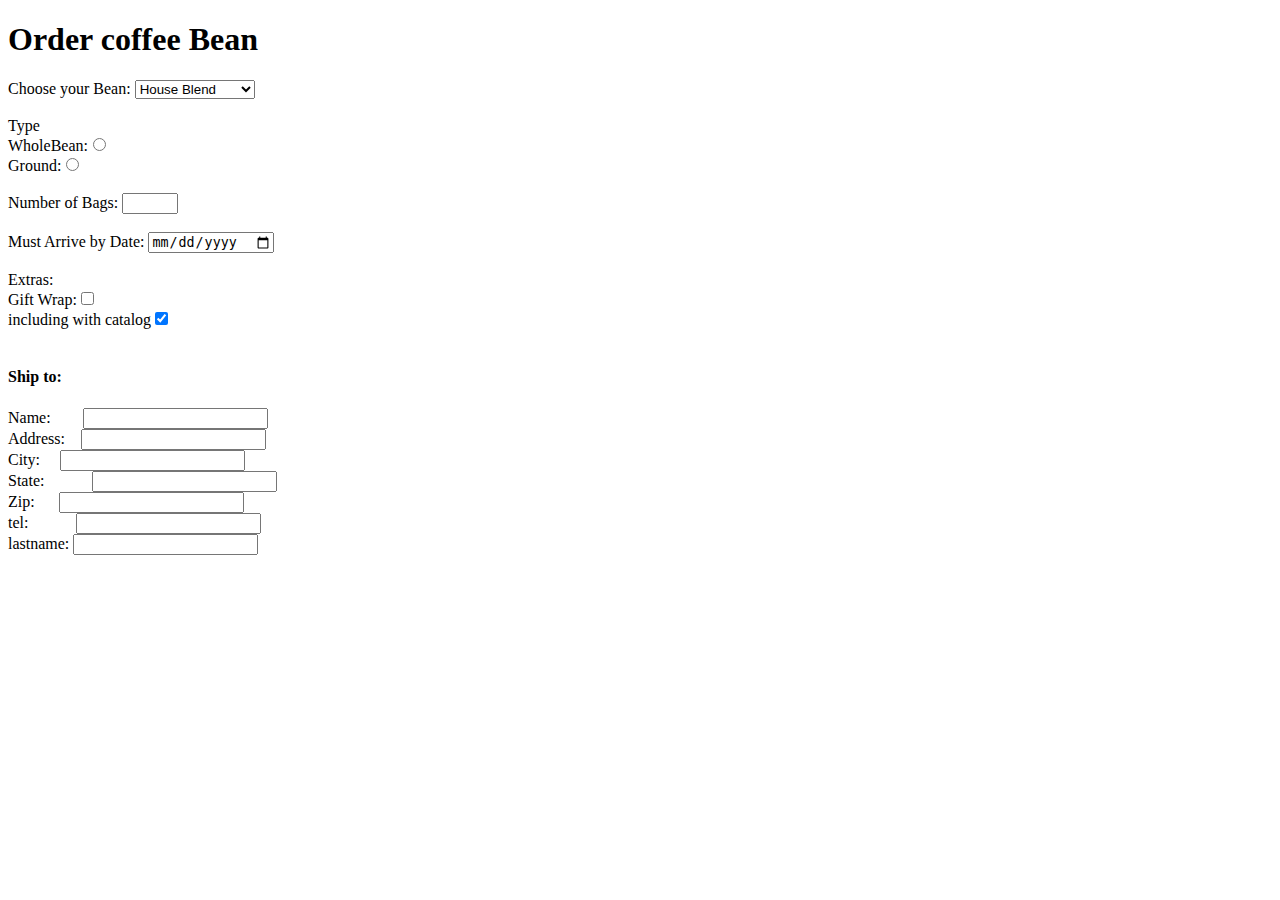
<file: FreeCodeProject/OrderCofeeBean.html>
<!DOCTYPE html>
<html>
<head>
	<meta charset="utf-8">
	<meta http-equiv="X-UA-Compatible" content="IE=edge">
	<title>Order Bean Coffee</title>
	<link rel="stylesheet" href="https://cdn.jsdelivr.net/npm/bootstrap@4.6.1/dist/css/bootstrap.min.css" integrity="sha384-zCbKRCUGaJDkqS1kPbPd7TveP5iyJE0EjAuZQTgFLD2ylzuqKfdKlfG/eSrtxUkn" crossorigin="anonymous">
</head>
<body>
	<h1>Order coffee Bean</h1>
	<form>
		<label>Choose your Bean:</label>
		
		<select>
			<option value="">House Blend</option>}
			<option value="">Brown supremo</option>}
			<option value="">Organic gutmela</option>}
			<option value="">Kenya</option>}
			<option value="">Assam cofee</option>}
		</select><br><br>

		<label>Type</label><br>
		WholeBean:<input type="radio" name="WholeBeanorGround" value="Whole Bean"><br>
		Ground:<input type="radio" name="WholeBeanorGround" value="Ground"><br><br>

		<label>Number of Bags:</label>
		<input type="number" name="name" min="1" max="10"><br><br>

		<label>Must Arrive by Date:</label>
		<input type="date" name="date"><br><br>

		<label>Extras:</label> <br>
		Gift Wrap:<input type="checkbox" name="" value="Gift Wrap"><br>
		including with catalog<input type="checkbox" name="" value="including with catalog" checked><br><br>


	<p>
		<h4>Ship to:</h4>

		Name:  &nbsp;&nbsp;&nbsp;&nbsp;&nbsp;&nbsp;&nbsp;<input type="text" name="Name:"><br>
		Address:&nbsp;&nbsp;&nbsp;&nbsp;<input type="text" name="Address:"><br>
		City:&nbsp;&nbsp;&nbsp;&nbsp;&nbsp;<input type="text" name="City:"><br>
		State:&nbsp;&nbsp;&nbsp;&nbsp;&nbsp;&nbsp;&nbsp;&nbsp;&nbsp;&nbsp;&nbsp;&nbsp;<input type="text" name="state:"><br>
		Zip:&nbsp;&nbsp;&nbsp;&nbsp;&nbsp;&nbsp;<input type="number" name="zip"><br>
		tel:&nbsp;&nbsp;&nbsp;&nbsp;&nbsp;&nbsp;&nbsp;&nbsp;&nbsp;&nbsp;&nbsp;&nbsp;<input type="text" name="tel:"><br>
		lastname:&nbsp;<input type="text" name="lastname:"><br>

	</p>
	











	</form>

	
</body>
</html>
</file>
